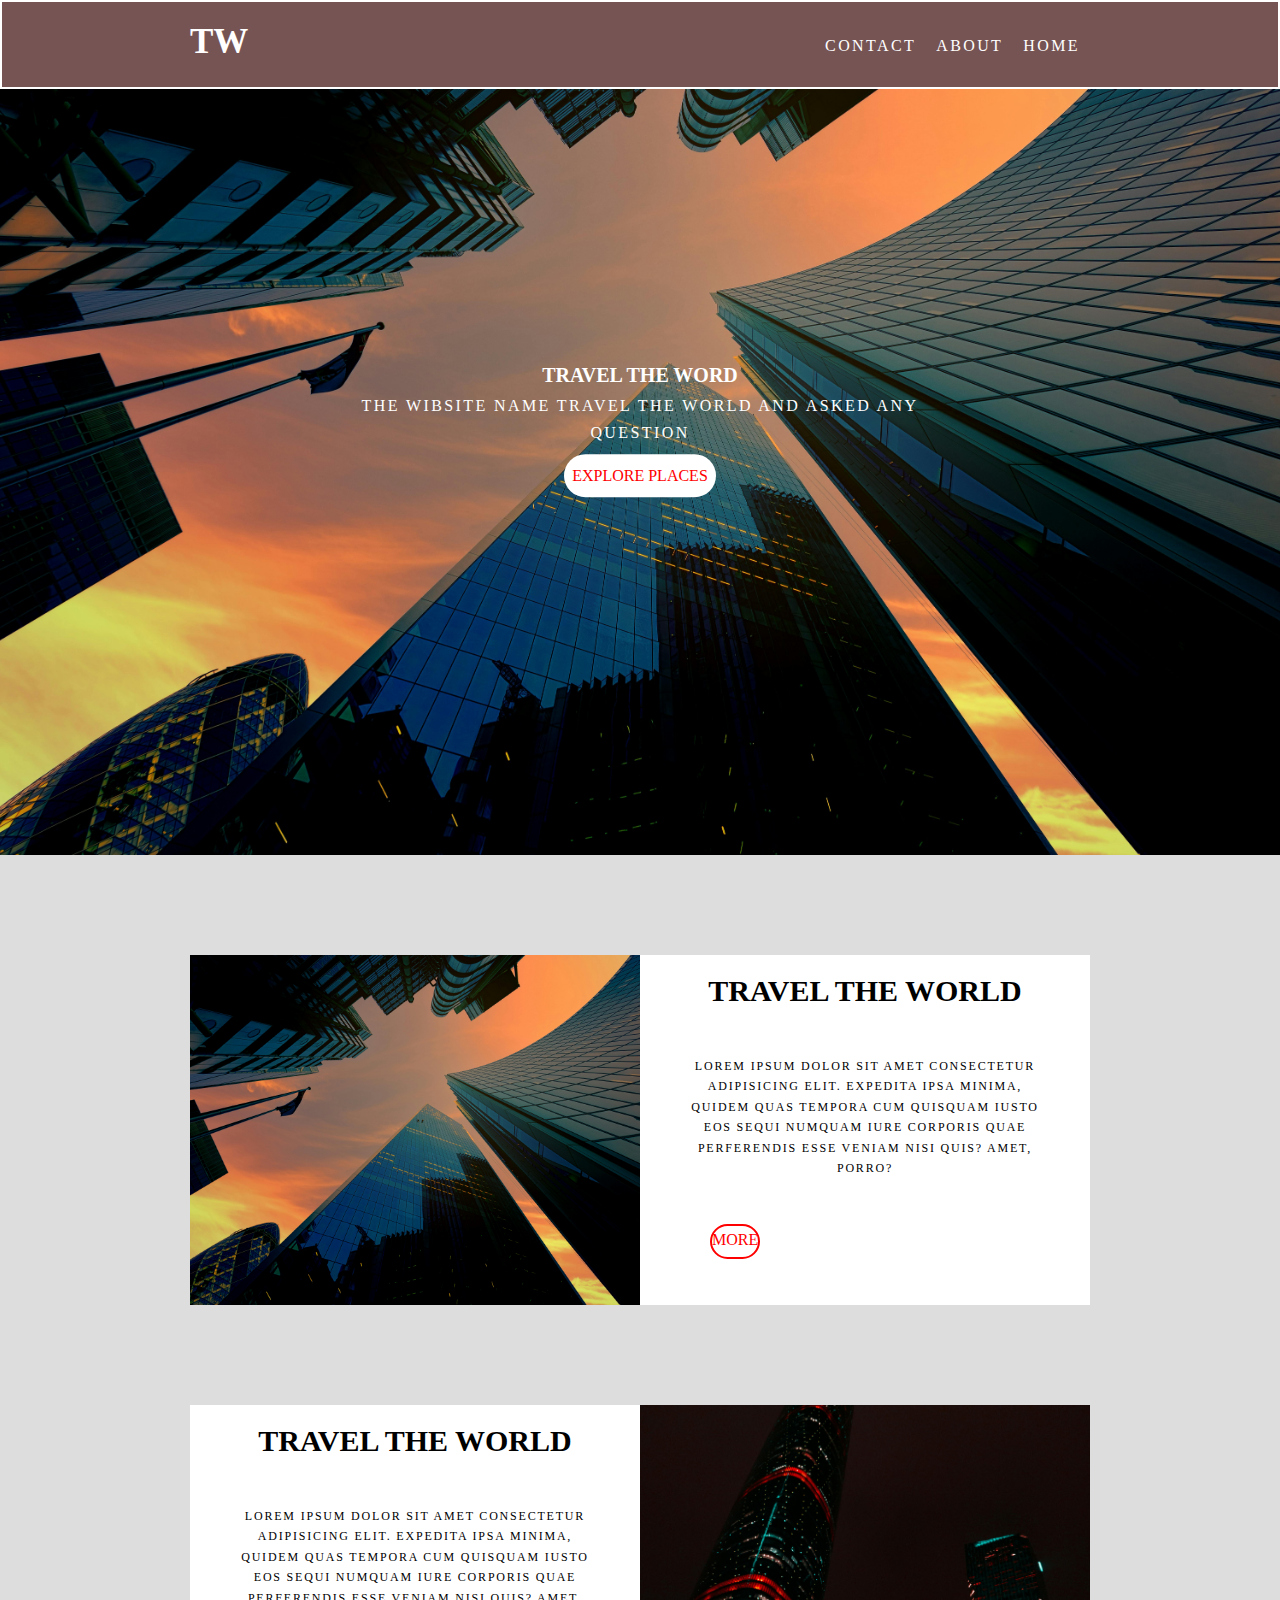
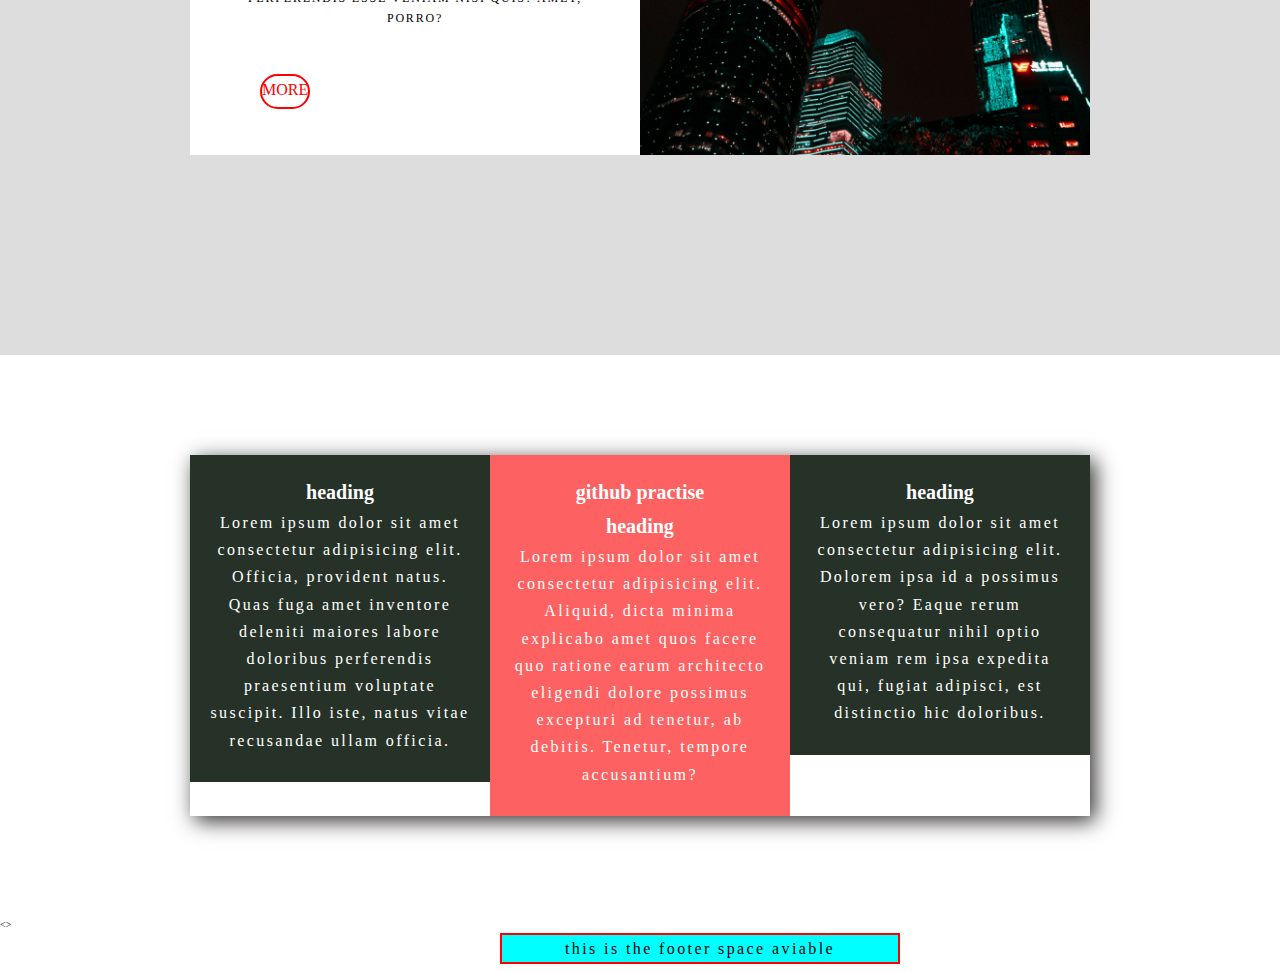
<file: index.html>
<!DOCTYPE html>
<html lang="en">
<head>
    <meta charset="UTF-8">
    <meta name="viewport" content="width=device-width, initial-scale=1.0">
    <link rel="stylesheet" href="./css/adil.css">
    <title>travel the world</title>
</head>
<body>
     <header class="header">
<nav class="navbar">
    <div class="contener">
        <h1 class="logo"> TW</h1>
    <ul class="nav-items">

    <li class="nav-item"> <a href="./index.html"> home</a></li>
    <li class="nav-item"><a href="./about.html">about</a></li>
    <li class="nav-item"> <a href="./contact.html">contact</a></li>

    </ul>


</div>
    </nav>
<div class="header2">

<h1 class="lgheading"> TRAVEL THE WORD</h1>
 <p class="p1">the wibsite name travel the world and asked any question </p>
<a href="#explore-places " class="btn"> EXPLORE PLACES</a>

</div></header>


<section class="showcase" id=" #explore-places">
    <div class="contener">
        <div class="row row1">
                <div class="image"> <img src="sama.jpg.jpg" alt=""> </div>
                <div class="text">
                    <h1 class="heading1">TRAVEL THE WORLD</h1>
                    <P class="p2">Lorem ipsum dolor sit amet consectetur adipisicing elit. Expedita ipsa minima, quidem quas tempora cum quisquam iusto eos sequi numquam iure corporis quae perferendis esse veniam nisi quis? Amet, porro?</P>
                    <a href="about.html" class="btn2"> MORE</a>
                </div>
        </div>
        <div class="row row2">
                <div class="text"> 
                    <h1 class="heading1">TRAVEL THE WORLD</h1>
                    <P class="p2">Lorem ipsum dolor sit amet consectetur adipisicing elit. Expedita ipsa minima, quidem quas tempora cum quisquam iusto eos sequi numquam iure corporis quae perferendis esse veniam nisi quis? Amet, porro?</P>
                    <a href="about.html" class="btn2"> MORE</a>

                </div>
                <div class="image"> <img src="abid.jpg.jpg" alt=""></div>
                </div>
    </div>

</section>
  

<section class="feature"><div class="contener">
<div class="body">
            <div class="box box1">
                 <h1 class="heading3">heading</h1>
                <p>Lorem ipsum dolor sit amet consectetur adipisicing elit. Officia, provident natus. Quas fuga amet inventore deleniti maiores labore doloribus perferendis praesentium voluptate suscipit. Illo iste, natus vitae recusandae ullam officia.</p>
                </div>
            <div class="box box2">
 <h1>github practise</h1>               <h1 class="heading3">heading</h1>
                <p>Lorem ipsum dolor sit amet consectetur adipisicing elit. Aliquid, dicta minima explicabo amet quos facere quo ratione earum architecto eligendi dolore possimus excepturi ad tenetur, ab debitis. Tenetur, tempore accusantium?</p>
            </div>
            <div class="box box3">
                <h1 class="heading3">heading</h1>
                <p>Lorem ipsum dolor sit amet consectetur adipisicing elit. Dolorem ipsa id a possimus vero? Eaque rerum consequatur nihil optio veniam rem ipsa expedita qui, fugiat adipisci, est distinctio hic doloribus.</p>
            </div>


</div>


   </div> 
</section>

<>

<footer>
<div class=" media">
<i class="fab fa-facebook fa-4x"></i>
<i class="fab fa-instagram fa-4x"></i>
<i class="fab fa-twitter fa-4x"></i>
</div>
<p class="p3">this is the footer space aviable  </p> 


</footer>






















</body>
</html>
</file>
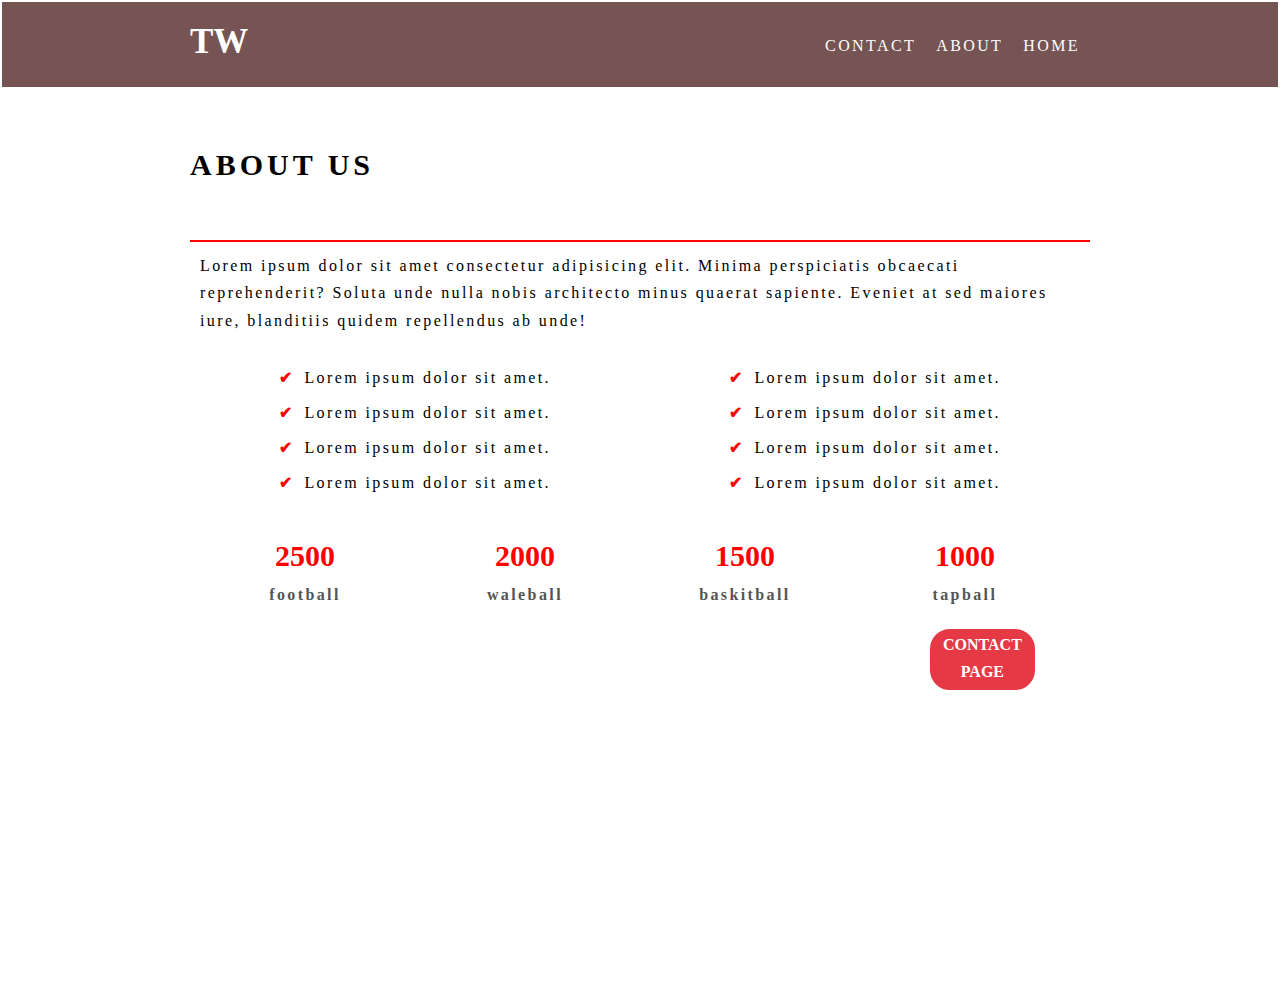
<file: about.html>
<!DOCTYPE html>
<html lang="en">
<head>
    <meta charset="UTF-8">
    <meta name="viewport" content="width=device-width, initial-scale=1.0">
<link rel="stylesheet" href="./css/adil.css">
    <title>travel the world</title>
</head>
<body>
    <nav class="navbar">
    <div class="contener">
        <h1 class="logo"> TW</h1>
    <ul class="nav-items">

    <li class="nav-item"> <a href="./index.html"> home</a></li>
    <li class="nav-item"><a href="./about.html">about</a></li>
    <li class="nav-item"> <a href="./contact.html">contact</a></li>

    </ul>


</div>
    </nav>
 

    <section class="bar">
        <div class="contener">
            <h1 class="about  aboutus">ABOUT US</h1>

            <p class=" p4">Lorem ipsum dolor sit amet consectetur adipisicing elit. Minima perspiciatis obcaecati reprehenderit? Soluta unde nulla nobis architecto minus quaerat sapiente. Eveniet at sed maiores iure, blanditiis quidem repellendus ab unde!</p>
       <div class="aboutraper">
                <div class="left"> 
                    <ul>
                        <li>Lorem ipsum dolor sit amet.</li>
                        <li>Lorem ipsum dolor sit amet.</li>
                        <li>Lorem ipsum dolor sit amet.</li>
                        <li>Lorem ipsum dolor sit amet.</li>


                    </ul>
                </div>
                <div class="right">
                    <ul>
                        <li>Lorem ipsum dolor sit amet.</li>
                        <li>Lorem ipsum dolor sit amet.</li>
                        <li>Lorem ipsum dolor sit amet.</li>
                        <li>Lorem ipsum dolor sit amet.</li>
                    </ul>
                </div>


                </div>
       
       
       
                    <div class="count">
                        <div class="countitem item1">
                            <span>2500</span>
                            <p>football</p>
                        </div>
                        <div class="countitem item2">
                            <span>2000</span>
                            <p>waleball</p>
                        </div>
                        <div class="countitem item3">
                            <span >1500</span>
                            <p>baskitball</p>

                        </div>
                        <div class="countitem item4">
                            <span>1000</span>
                            <p>tapball</p>
                            <a href="contact.html" class="zamra">contact page</a>
                        </div></div>
                        
                                

                        







        </div>
        </section>






</body>
</html>
</file>
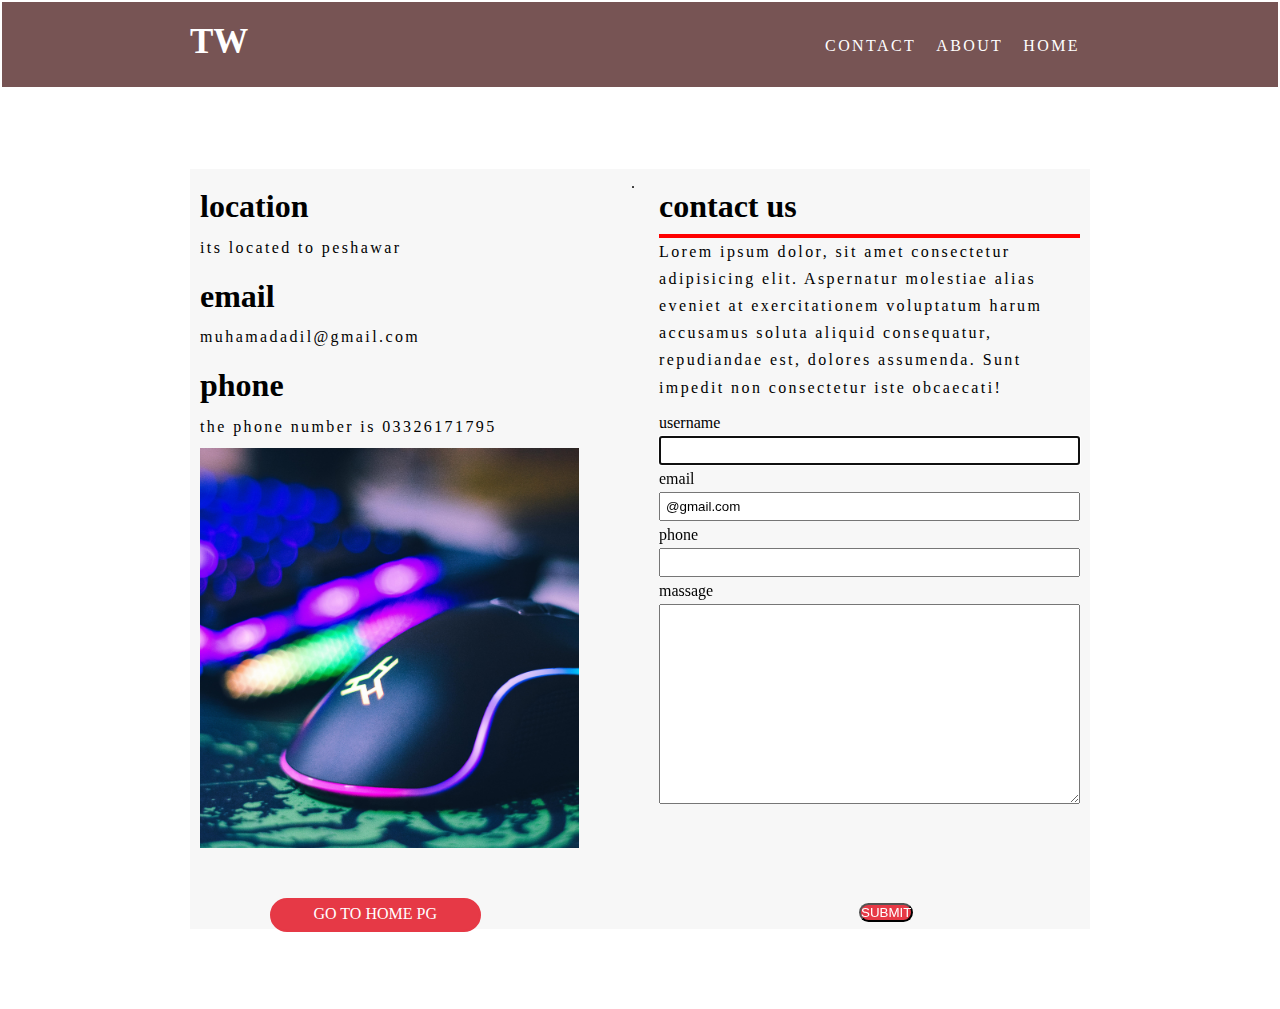
<file: contact.html>
<!DOCTYPE html>
<html lang="en">
<head>
    <meta charset="UTF-8">
    <meta name="viewport" content="width=device-width, initial-scale=1.0">
<link rel="stylesheet" href="./css/adil.css">
    <title>travel the world</title>
</head>
<body>
    <nav class="navbar">
    <div class="contener">
        <h1 class="logo"> TW</h1>
    <ul class="nav-items">

    <li class="nav-item"> <a href="./index.html"> home</a></li>
    <li class="nav-item"><a href="./about.html">about</a></li>
    <li class="nav-item"> <a href="./contact.html">contact</a></li>

    </ul>


</div>
    </nav>

<section class="contact"><div class="contener">
    <div class="wapers">
        <div class="address"> 
            <div class="addresssgroup">
                <i></i>
                <h1>location</h1>
                <p>its located to peshawar</p>
            </div>
            <div class="addresssgroup">
                <h1>email</h1>
                <p>muhamadadil@gmail.com</p>
            </div>
            <div class="addresssgroup">
                <h1>phone</h1>
                <p>the phone number is 03326171795</p>
            </div>

            <img src="asdf.jpg.jpg" alt="">
            <br>
        <a href="index.html" class="zamra"> go to home pg</a>
    </div>
        <div class="form"> 
            <h1 class="head4">contact us</h1>
            <p>Lorem ipsum dolor, sit amet consectetur adipisicing elit. Aspernatur molestiae alias eveniet at exercitationem voluptatum harum accusamus soluta aliquid consequatur, repudiandae est, dolores assumenda. Sunt impedit non consectetur iste obcaecati!</p>
       <div class="formgroup">
        <label for="">username</label>
        <input type="text" required  autofocus >
       </div>
       <div class="formgroup">
        <label for="">email</label>
        <input type="email" required value="@gmail.com">
       </div>
       <div class="formgroup">
        <label for="">phone</label>
        <input type="text"required>

       </div>
       <div class="formgroup">
    <label for="">massage</label>
        <textarea></textarea>

       </div>
       <button type="submit" class="btn3"> submit</button>
        </div>.



        
        </div>
    </div>
</section>
</file>
<file: css/adil.css>
*{ margin: 0;
padding: 0;
box-sizing: border-box;}

.contener{ 
    max-width: 1200px;
    width: 900px;
    margin: 0 auto;
}



html{ font-size: 62.5%;}
body{font-family: alial; line-height: 1.7; }
 /* h1,h2,h3,p {color: white;}  */

ul li{ list-style: none;}
a{font-size: 16px; text-decoration: none;}

P,li{font-size: 1.6rem; margin-bottom: 0.5em;
letter-spacing: 0.15em;}
/* h1,h2,h3{margin-bottom: 0.5em;} */

/* ###### header style### */

.header{height: 95vh;
    position: relative;

background: url('sama.jpg.jpg');
background-size: cover; 
background-repeat: no-repeat;
background-position: center;}


/* #########wt#########css */
.logo{color: white; font-size: 3.5rem;}
.nav-item a{color: white; }

.navbar{border: 2px solid white; padding: 1rem;}
 .logo{float: left;}

  .navbar .nav-item {float: right; margin-top: 1rem; padding: 1rem ; text-transform: uppercase;}
  .navbar .nav-item{display: inline-block; }

.navbar::after{ content: "";
display: block;
clear: both;}

a {padding-bottom:  0.3rem;}
.navbar a:hover{ border-bottom: 2px solid #fff;}

.navbar{background-color: rgb(119, 84, 84);}
.p1{text-transform: uppercase;}

.lgheading{color: white;}
.p1 { color: white;}


.btn{ display: inline-block;padding: 0.5em; background-color: #fff; border-radius: 100px; color: red;}
/* .header2{text-align: center; margin-top: 180px;} */

.header2{  position: absolute; top: 50%; left: 50%; transform: translate(-50%,-50%); text-align: center;
    }  

/* ######## SHOWCASE############### NEXT PROTION#### */
.showcase{background-color: #ddd;
padding: 10rem 0;}

.row{height: 350px;  margin-bottom: 100px; background-color: #fff;}



.row1 .image{float: left; width: 50%;}
.row1 .text{float: right;width: 50%;}
 
.row2 .text{float: left;width: 50%;}
.row2 .image{float: right;width: 50%;}

.row .image{  height: 350px;}
.row .text{  padding: 10px; height: 350px;}

.row .image img{ display: inline-block; width: 100%; height: 100%;
object-fit: cover;} 

/* ######text format########## */

.heading1{text-align: center; font-size: 30px;}
.p2{font-size: 12px; padding: 40px; text-transform: uppercase; text-align: center;}

.btn2{  display:inline-block ; text-align: center ; margin-left: 60px; 
 border: 2px solid red; color: red ; border-radius:20px; }
.btn2:hover{background-color: #ddd;}



/* ########## feature page#### */
.feature{padding: 10rem 0; }
.body{ box-shadow: 5px 5px 20px 0px #312e2e;}

.box{width: 33.333%;}
.box{float: left;  padding: 2rem; text-align: center;}

.body::after{ content: ""; display: block; clear: both;}
.box1,.box3{background-color: #263228; color: white;}

.box2{background-color: rgb(253, 97, 97); color: white;}
.heading3{ font-size: 20px;}
/* #### footer########### */
.p3{ text-align: center ; border: 2px solid red; background-color: aqua; width: 400px;  margin-left: 50rem;} 

/* ################################ about page ########## */
.about{padding: 5rem 0; font-size: 30px; letter-spacing: 4px;}
.aboutus{border-bottom: 2px solid red; }

.p4{padding: 10px;}
.aboutraper .left{float: left; width: 50%;}

.aboutraper.right{float: right; width: 50%;}
.aboutraper{ margin-top: 2rem; text-align: center;}

.aboutraper::after{ content: "";
display: block;
clear: both;}

.aboutraper li::before{ 
    content: '\2714';
    color: red; font-weight: bold;
    padding-right: 1rem;
}
/* ################## count style############# */
.item1,.item2,.item3,.item4{float: left;; width: 23.33%; margin-left: 10px;
text-align: center; font-size: 20px; font-weight: bold; margin-top: 25px; ;
}

.countitem span{color: red; font-size: 30px;}
.countitem p{font-weight: 800;color: #555;}
.bar{height: 100vh;}

{background-color: red;}


/* ###############contact page styling############# */
.contact{ padding: 5em 0; font-size: 16px}
.wapers{  background-color: #f7f7f7; height: 760px;}

.wapers::after{content: "";
display: block;
clear: both;}

.address{ float: left; width: 49%;  padding: 1rem;}
.form{ float: right; width: 49%;}

.wapers img{max-width: 90%;
min-height:40rem ;
object-fit: cover;}

/* ############### form########### */

.form{padding: 1rem; height: 760px;}
.head4{border-bottom: 4px solid red;}

 .form .formgroup label{display: block;}
 .btn3{text-transform: uppercase ; text-align: center; margin-left: 20rem ;
margin-top: 9rem; background-color: #e63946; color: white;  border-radius: 10px;} 
.formgroup label { display: block;}

.form .formgroup input{padding: 0.5rem;
width: 100%;}
.form .formgroup textarea{width: 100%;
height: 200px;padding:1rem;}


/* ######## btn### */
.zamra{text-align: center; border: 2px solid #e63946;
    width: 50%;text-transform: uppercase;margin-left: 70px;
display: block ;
border-radius: 20px; background-color: #e63946;
color: white; margin-top: 10%;}
</file>
